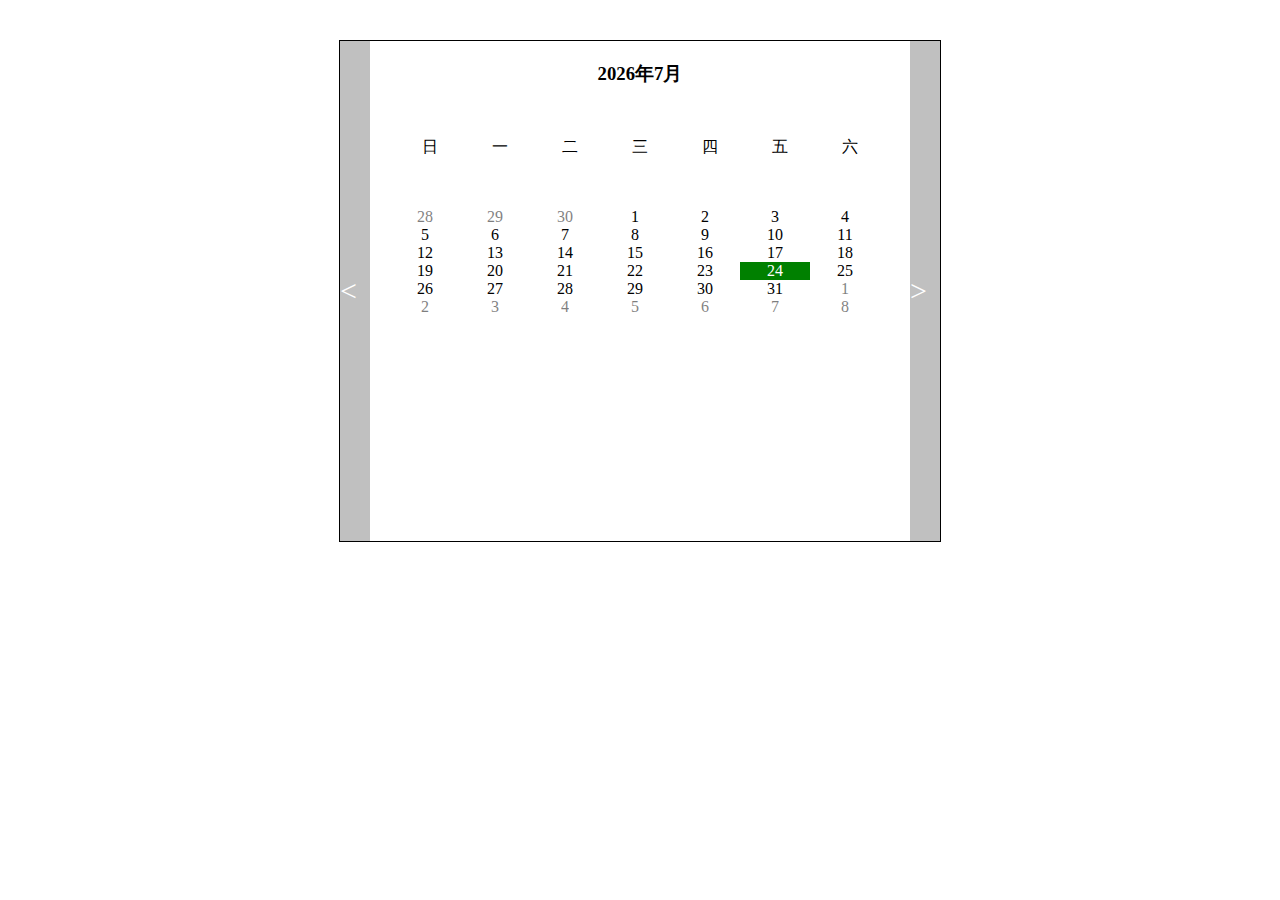
<file: index.html>
<!DOCTYPE html>
<html>
	<head>
		<meta charset="utf-8" />
		<title></title>
		<link rel="stylesheet" type="text/css" href="css/rili.css"/>
		<script type="text/javascript" src="js/jquery-1.11.1.js" ></script>
		<script type="text/javascript" src="js/calendar.js"></script>
		<style type="text/css">
			.last{
				opacity: 0.5;
			}
			.active{
				background: green;
				color: #fff;
			}
		</style>
	</head>
	<body>
		<div id="pox"></div>
		<script type="text/javascript">
			$('#pox').calendar();
		</script>
		
	</body>
</html>
</file>
<file: css/rili.css>
@charset "utf-8";
*{margin: 0;padding: 0;}
			body{
				-moz-user-select: none;
				-ms-touch-select: none;
				-webkit-user-select: none;
			}
			.box{
				width:600px;
				height: 500px;
				border: 1px solid black;
				margin: 40px auto;
				position: relative;
			}
			.prev{
				position: absolute;
				left: 0;
				top: 0;
				width: 30px;
				height: 100%;
				font-size: 30px;
				line-height: 500px;
				background: silver;
				color: white;
				cursor: pointer;
			}
			.prev:hover{
				background: black;
				color: white;
			}
			.next{
				position: absolute;
				right: 0;
				top: 0;
				width: 30px;
				height: 100%;
				background: silver;
				font-size: 30px;
				color: white;
				cursor: pointer;
				line-height: 500px;
			}
			.next:hover{
				background: black;
				color: white;
			}
			.box h3{
				display: block;
				margin: 20px auto;
				width: 100%;
				
				text-align: center;
			}
			.box h3 span{
				display: inline-block;
				width: 10px;
				margin: 0 auto;
			}
			.box .day{
				width: 500px;
				margin: 50px auto;
				text-align: center;

			}
			.box .day span{
				display: inline-block;
				width: 70px;
				text-align: center;
			}
			.box .ri{
				width: 500px;
				text-align: center;
				margin: 0 auto;
			}
			.box .ri ul li{
				list-style: none;
				width: 70px;
				text-align: center;
				float: left;
			}
</file>
